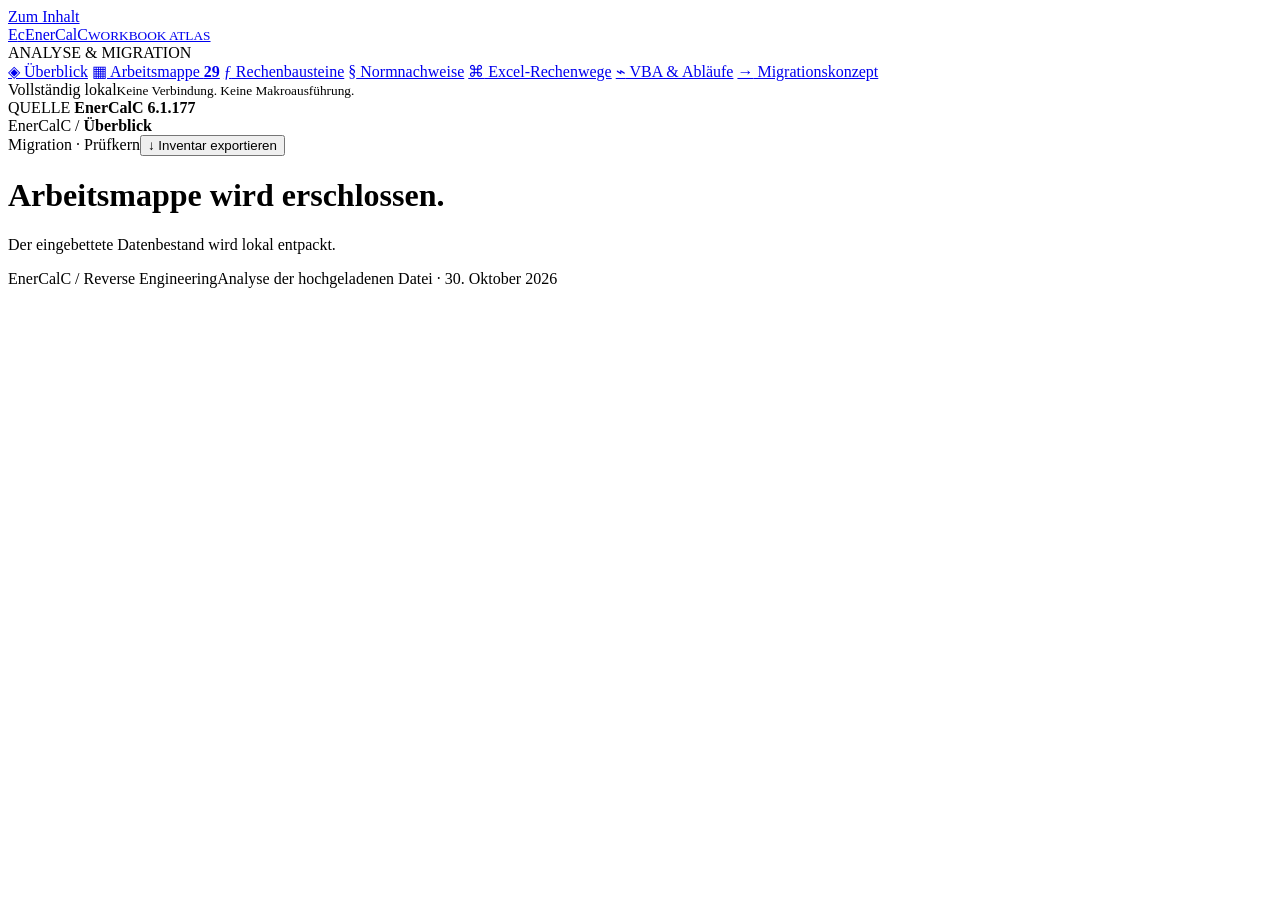
<file: report/template.html>
<!doctype html>
<html lang="de">
<head>
<meta charset="utf-8"><meta name="viewport" content="width=device-width,initial-scale=1">
<meta name="description" content="Lokale Bestandsaufnahme und Migrationskonzept für EnerCalC 6.1.177.">
<meta http-equiv="Content-Security-Policy" content="default-src 'none'; script-src 'unsafe-inline'; style-src 'unsafe-inline'; img-src data:; connect-src 'none'; base-uri 'none'; form-action 'none'">
<title>EnerCalC — Von der Zelle zum System</title>
<style>/*__CSS__*/</style>
</head>
<body>
<a class="skip" href="#content">Zum Inhalt</a>
<aside class="sidebar">
 <a href="#overview" class="brand"><span class="brand-icon">E<span>c</span></span><span>EnerCalC<small>WORKBOOK ATLAS</small></span></a>
 <div class="nav-label">ANALYSE & MIGRATION</div>
 <nav aria-label="Hauptnavigation">
  <a href="#overview" data-view="overview"><span>◈</span> Überblick</a>
  <a href="#workbook" data-view="workbook"><span>▦</span> Arbeitsmappe <b>29</b></a>
  <a href="#calculate" data-view="calculate"><span>ƒ</span> Rechenbausteine</a>
  <a href="#norms" data-view="norms"><span>§</span> Normnachweise</a>
  <a href="#logic" data-view="logic"><span>⌘</span> Excel-Rechenwege</a>
  <a href="#vba" data-view="vba"><span>⌁</span> VBA & Abläufe</a>
  <a href="#migration" data-view="migration"><span>→</span> Migrationskonzept</a>
 </nav>
 <div class="sidebar-bottom"><span class="online-dot"></span> Vollständig lokal<small>Keine Verbindung. Keine Makroausführung.</small><div class="side-version">QUELLE <strong>EnerCalC 6.1.177</strong></div></div>
</aside>
<div class="shell">
 <header class="topbar"><div class="breadcrumb">EnerCalC <span>/</span> <strong id="crumb">Überblick</strong></div><div class="header-actions"><span class="pill">Migration · Prüfkern</span><button class="button small" id="export">↓ Inventar exportieren</button></div></header>
 <main id="content" tabindex="-1"><div id="loading" class="loading"><div class="loader"></div><h1>Arbeitsmappe wird erschlossen.</h1><p>Der eingebettete Datenbestand wird lokal entpackt.</p></div></main>
 <footer><span>EnerCalC / Reverse Engineering</span><span>Analyse der hochgeladenen Datei · 30. Oktober 2026</span></footer>
</div>
<div id="toast" role="status" class="toast" hidden></div>
<script id="payload" type="application/octet-stream">__PAYLOAD__</script>
<script>/*__JS__*/</script>
<noscript>Diese interaktive Analyse benötigt JavaScript. Die schriftliche Analyse liegt zusätzlich im Ordner docs.</noscript>
</body></html>
</file>
